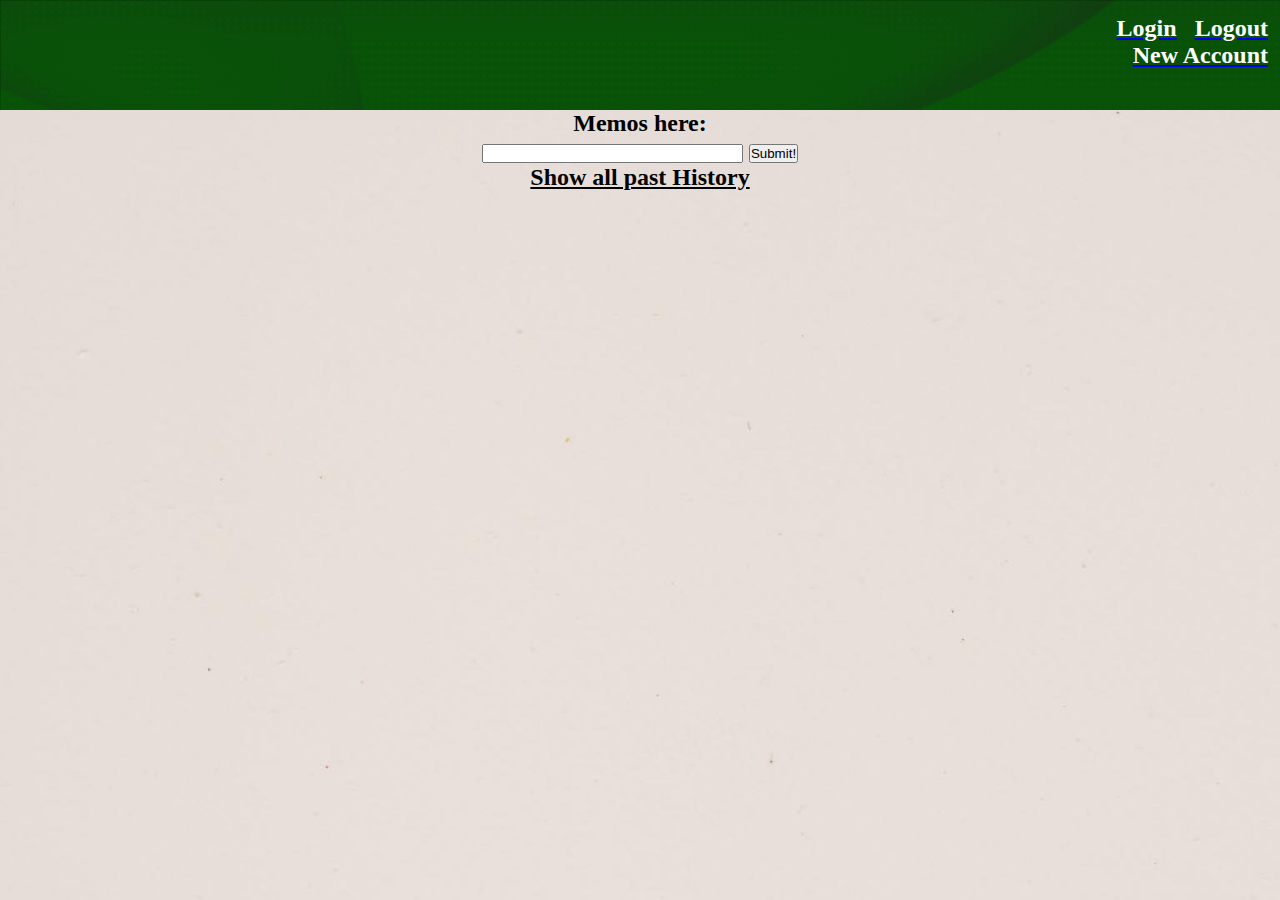
<file: index.html>
﻿<!DOCTYPE HTML PUBLIC "-//W3C//DTD HTML 4.01//EN" "http://www.w3.org/TR/html4/transitional.dtd">
<html>
<head>
<title>Instanote</title>
<link rel="stylesheet" type="text/css" href="form align.css">
<script src="jquery-1.11.1.min.js"></script>
<script type="text/javascript">
var loging;
var namee;
$(document).ready(function() {
	$.ajax({
		url:"cgi-bin/loginChecker.py",
		type:"GET",
		//datatype: "text",//"json","html"
		dataType:"json",
		success: function(dat){
		  console.log("Received: " + dat);
		  //console.dir(dat);	
		  if(dat.login==1){
			loging=1;
			namee=dat.name;
			$("#c1").append('<h5>'+ 'Welcome back '+ dat.name + '</h5>');}
			//$("#topleft").append('<h5>'+ dat.name + '</h5>');}
		  else{
			loging=0;
		    $("#c1").append('<h5>' + 'You are not logged in' + '</h5>');}
		},	
	});
$("#submitStuffButton").click(function(){
	if(loging==1){
	var message =$("#test").val();
		$.ajax({
			url:"cgi-bin/writeto.py",
			type:"POST",
			data:{msg: message,name: namee},
			dataType:"text",
			success: function(data){
				$("#stuff").append('<h7><li>' + document.getElementById("test").value + '</li></h7>');
				var dd=data;
			},
		});
		}
	else{
		$("#stuff").append('<h7><li>' + ' Please login to submit '+ '</li></h7>');	
		}
  });
});
</script>
</head>
<body>
<div id="top" class="bgimg">
    <div id=c1>
  </div>    
    <div id=c2>		
    </div>
    <div id=c3 style="text-align: right; color: #ECE1E1; font-style: normal; font-weight: bold; font-size: 24px; font-family: Baskerville, 'Palatino Linotype', Palatino, 'Century Schoolbook L', 'Times New Roman', serif;">   
      <a href="login.html" ><font color="ffffff">Login</font></a>&nbsp;&nbsp;
      <a href="logout.html" ><font color="ffffff">Logout</a>&nbsp;&nbsp;<br>
      <a href="register.html"><font color="ffffff">New Account</font></a>&nbsp;&nbsp;
    </div>    
  </div>
<div id = "topright"> <h6 class="pos_right">Memos here:
<br> 
<input type = "text" name = "inpxx" id = "test" text size = "30"/>
<button id="submitStuffButton">Submit!</button></h6>
  <h6><a href="showHistory.html" style="color: #020202; font-weight: bold; text-align: center;" >Show all past History</a></h6>
</div>
<div id="stuff" style="color: blue; font-weight: bold; text-align: left;" ></div>

</body>
</html>
</file>
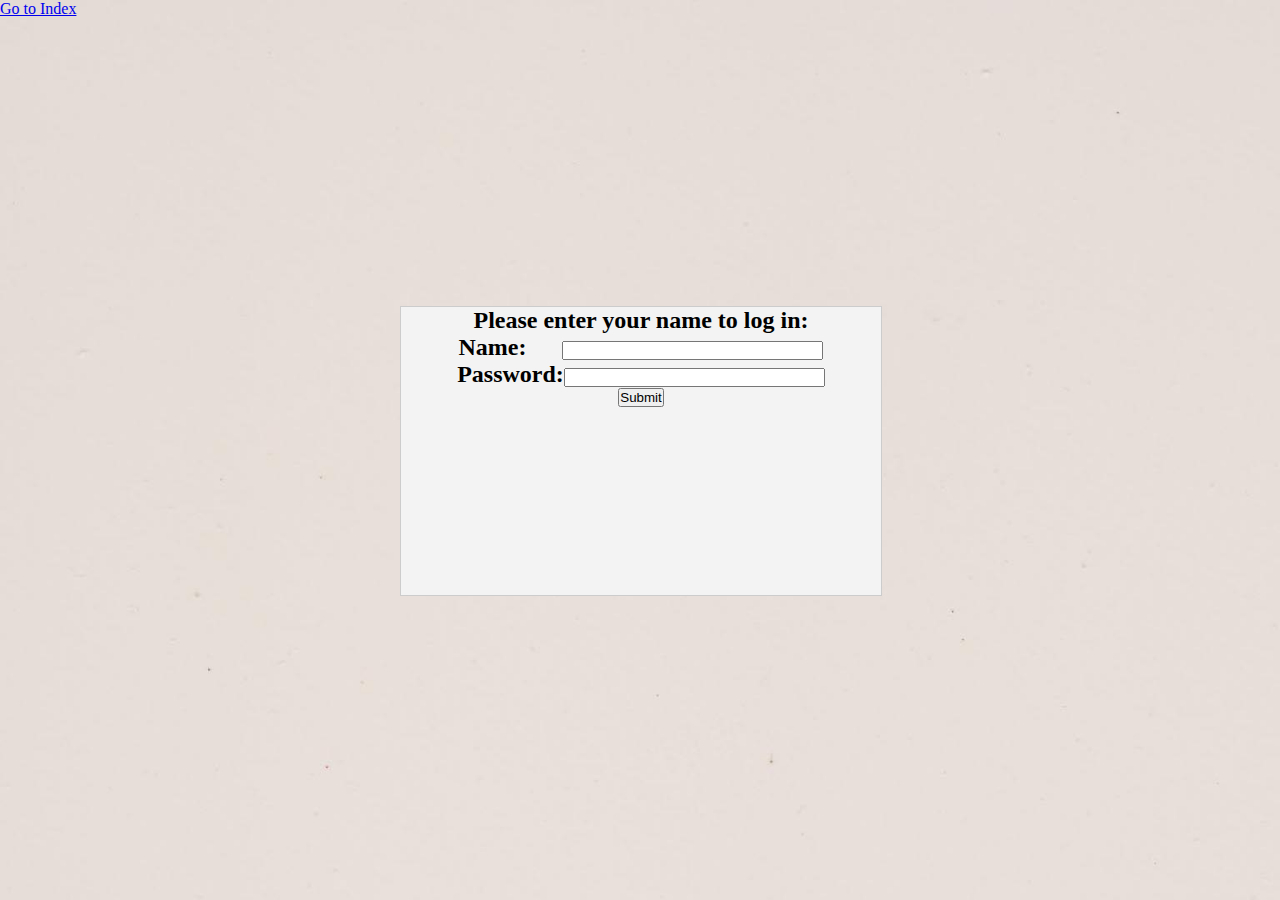
<file: login.html>
<html>
<head><title>My login screen</title><link rel="stylesheet" type="text/css" href="form align.css"></head>
<body>

<div class="mydiv">
<div>
<h6>Please enter your name to log in:</h6>
<h6>
<form method="post" action="cgi-bin/app.py">

Name: &nbsp; &nbsp; &nbsp;<input name="my_name" type=text size="30"/><br>
Password:<input name="my_pass" type=password size ="30"/><br>
<input type="submit"/>

</form>
</h6>

</div>
</div>
<a href="index.html">Go to Index</a>

</body>
</html>
</file>
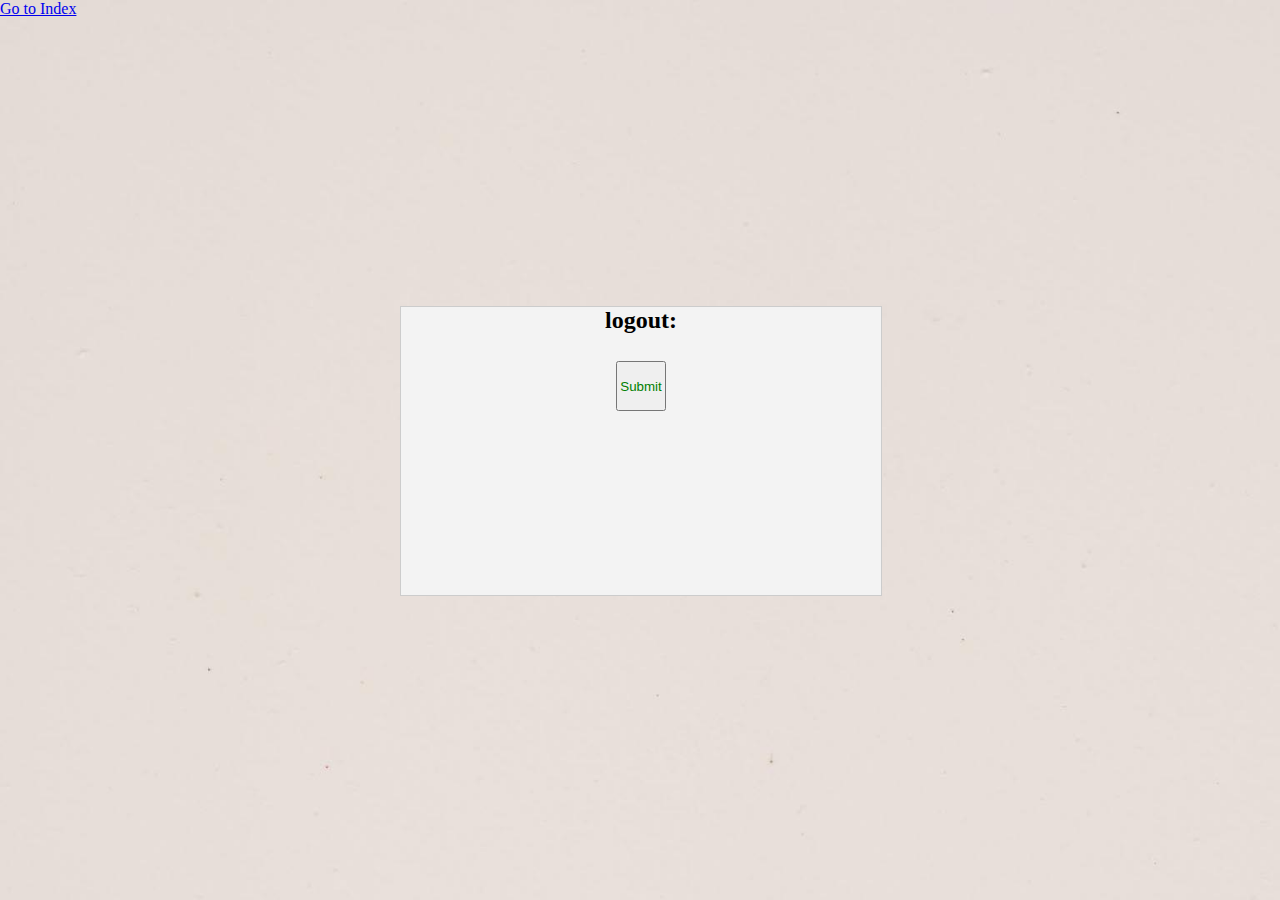
<file: logout.html>
<html>
<head>
<title>Logout</title><link rel="stylesheet" type="text/css" href="form align.css">
<body>

<div class="mydiv">
<div>
<form method="post" action="cgi-bin/logout.py">
        <h6>logout: <h6><br><input style="height:50px; width:50px;color:green;" type="submit" name="Logout"/>
</form>
</div>
</div>

<a href="index.html">Go to Index</a>
</body>
</html>
</file>
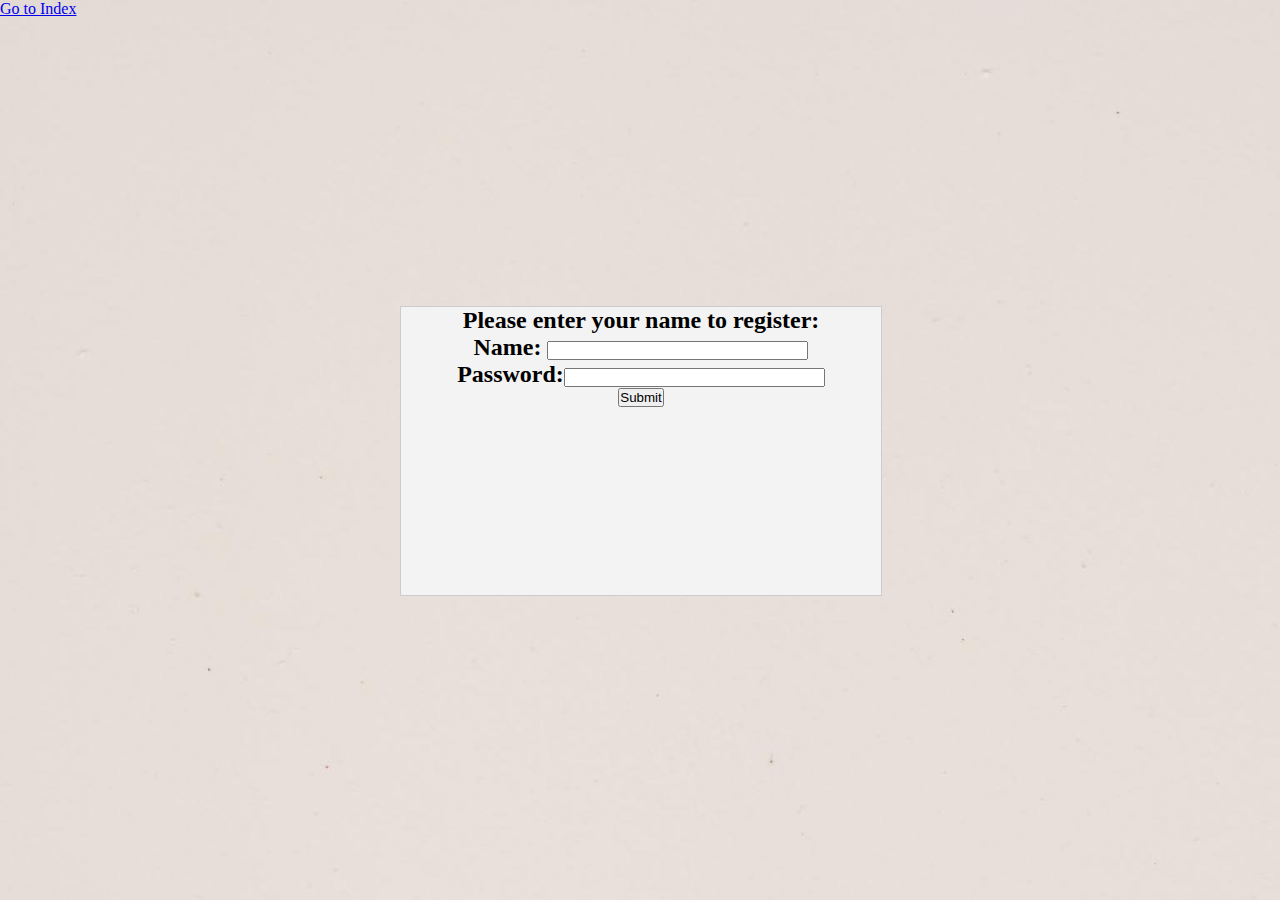
<file: register.html>
<html>
<head><title>My register screen</title><link rel="stylesheet" type="text/css" href="form align.css"></head>
<body>



<div class="mydiv">
<div>
<form method="post" action="cgi-bin/register.py">
<h6>Please enter your name to register:</h6>
<h6>Name: <input name="my_namer" type=text size="30"/></br>
Password:<input name="my_passer" type=password size ="30"/><br>
<input type="submit"/>
</h6>
</form>

</div>
</div>
<a href="index.html">Go to Index</a>
</body>
</html>
</file>
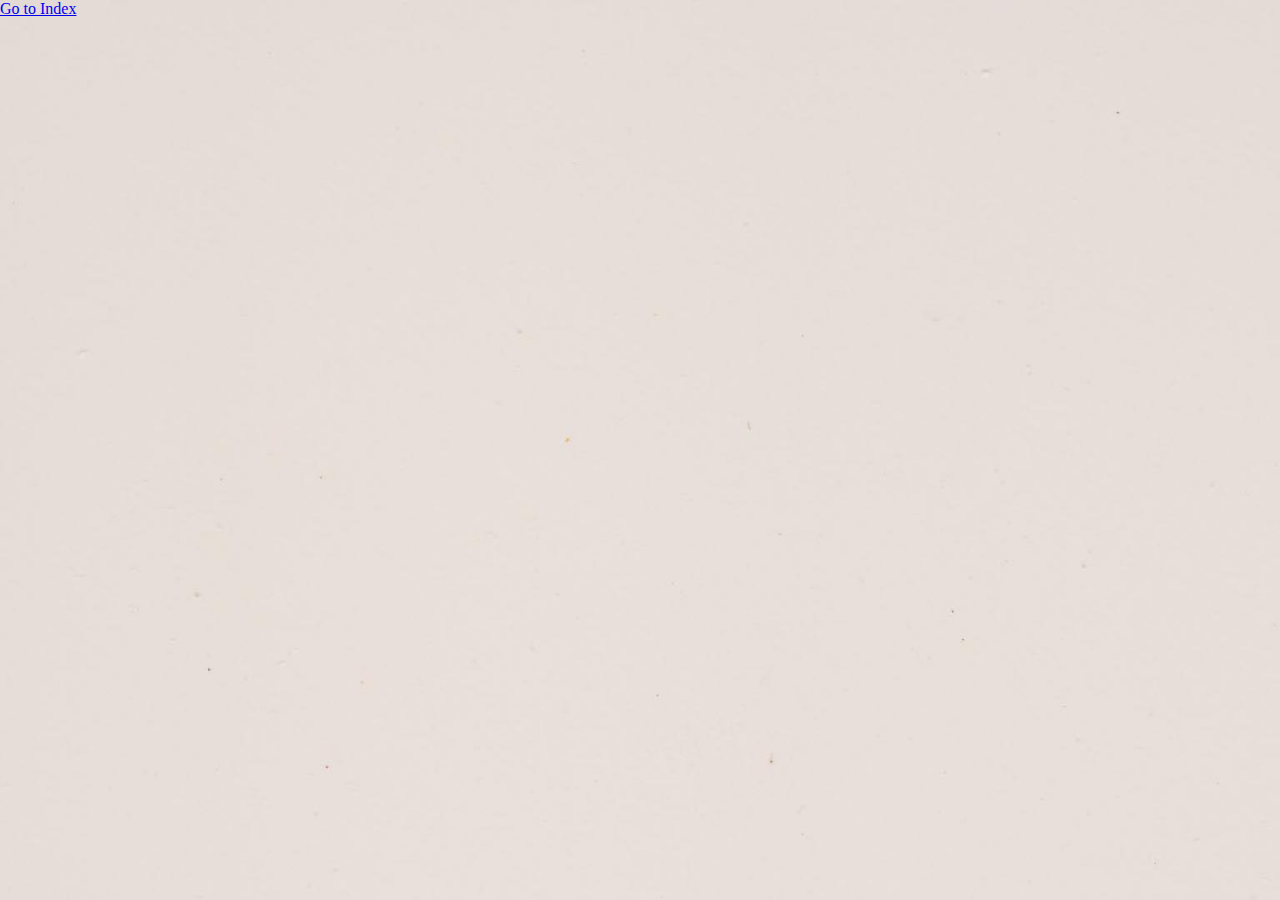
<file: showHistory.html>
<!DOCTYPE HTML>
<html>
<head>
<title>History</title>
<script src="//ajax.googleapis.com/ajax/libs/jquery/1.9.1/jquery.min.js"></script>
<link rel="stylesheet" type="text/css" href="form align.css">
<script type="text/javascript">
var loging;
var namee;

$(document).ready(function() {
	$.ajax({
		url:"cgi-bin/loginChecker.py",
		type:"GET",
		//datatype: "text",//"json","html"
		dataType:"json",
		success: function(dat){
		  //console.log("Received: " + dat);
		  //console.dir(dat);
		  if(dat.login==1){
			loging=1;
			namee=dat.name;
			$("#top").append('<h6>'+ dat.name + '\'s history:<br>'+'</h6>');
			$.ajax({
				url:"cgi-bin/retrieveHistory.py",
				type:"POST",
				//datatype: "text",//"json","html"
				data:{nameex: namee},
				dataType:"json",
				success: function(dat){	
					console.dir(dat);
					$.each(dat, function(index,element) {
						$('#top').append( '<h6><div id=tempc>' + element.name +':   '+ element.say + '      at '+element["datetime(CURRENT_TIMESTAMP,'localtime')"] +'    <button id="temp" class="genbutton">delete!</button></div><h6>');
						$('#tempc').attr("id",element.rowid);
						$('#temp').attr("id",element.rowid);
						
					});
				}
			});
			}
		  else{
			loging=0;
		    $("#top").append('<h6>' + 'You are not logged in' + '</h6>');
			}
		},	
	});

});
$(document).on('click', '.genbutton', function(){
var did=this.id;
   	console.log('You clicked button with ID:' + this.id);
	$.ajax({
				url:"cgi-bin/delHistory.py",
				type:"POST",
				//datatype: "text",//"json","html"
				data:{id: did},
				dataType:"text",
				success: function(){	
					$('#'+did).remove();										
					}
				});
});




</script>
</head>
<body>
<div id="top"></div>
<div><a href="index.html">Go to Index</a></div>
</body>
</html>
</file>
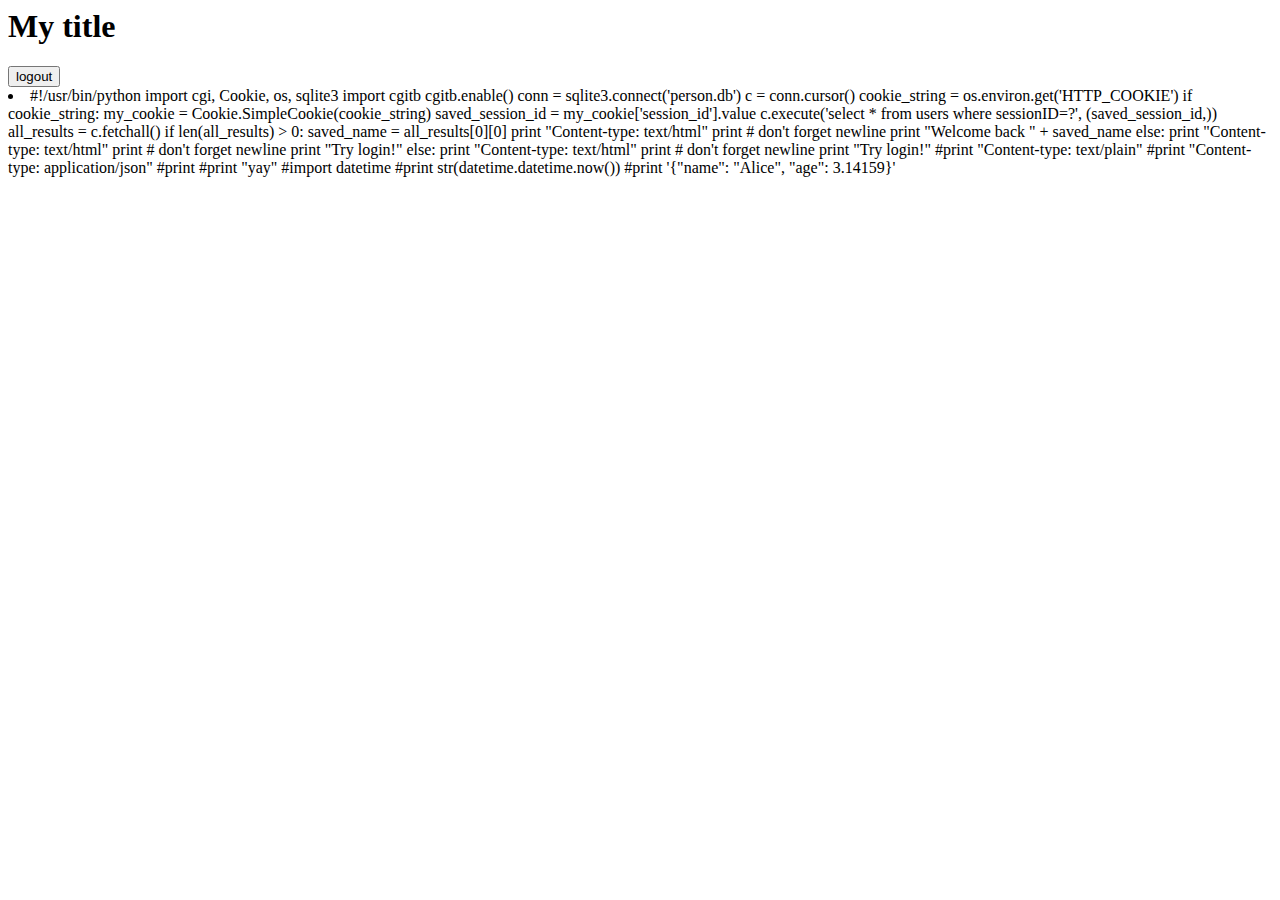
<file: week8.html>
<html>
<head>
<title>Week 8</title>
<script src="jquery-1.11.1.min.js"></script>
<script type="text/javascript">

$(document).ready(function() {
  console.log("Hello world22!")
	$.ajax({
		url:"cgi-bin/week8.py",
		type:"GET",
		//datatype: "text",//"json","html"
		//dataType:"json",
		success: function(dat){
		  console.log("Received: " + dat);
		  //console.dir(dat);
		  $("#stuff").append('<li>' + dat + '</li>');
		},	
	});
	$("#logout") .click(function(){
		$.ajax({
			url:"cgi-bin/logout.py",
			type:"GET",
			success: function(dat){
			//console.log("Received: " + dat);
			$("#stuff").append('<li>' + "kk" + '</li>');
			},	
	});
	
	});

}); 

</script>
</head>

<body>

<h1>My title</h1>

<button id="logout">logout</button>



<div id="stuff"></div>

</body>
</html>
</file>
<file: form align.css>
﻿@charset "utf-8";
@font-face { font-family: trench100free; src: url('trench100free.otf'); } 
* {margin:0px;padding:0px;}
html, body {
    margin: 0px;    
}
h5{
	font-family: trench100free;
	text-align: left; color: #ECE1E1; font-style: normal; font-weight: bold; font-size: 24px; font-family: Baskerville, 'Palatino Linotype', Palatino, 'Century Schoolbook L', 'Times New Roman', serif;

}
h6{
	font-family: trench100free;
	margin:0px;
	text-align: left; color: black; font-style: normal; font-weight: bold; font-size: 24px; font-family: Baskerville, 'Palatino Linotype', Palatino, 'Century Schoolbook L', 'Times New Roman', serif;

}
h6{
	font-family: trench100free;
	margin:0px;
	text-align: center; color: black; font-style: normal; font-weight: bold; font-size: 24px; font-family: Baskerville, 'Palatino Linotype', Palatino, 'Century Schoolbook L', 'Times New Roman', serif;

}

h7{
	font-family: trench100free;
	margin:0px;
	text-align: center; color: blue; font-style: normal; font-weight: bold; font-size: 10px; font-family: Baskerville, 'Palatino Linotype', Palatino, 'Century Schoolbook L', 'Times New Roman', serif;

}

h9{
	font-family: trench100free;
	margin:0px;
	text-align: center; color: blue; font-style: normal; font-weight: bold; font-size: 16px; font-family: Baskerville, 'Palatino Linotype', Palatino, 'Century Schoolbook L', 'Times New Roman', serif;

}
.mydiv {
    position:fixed;
    top: 50%;
    left: 50%;
    width:30em;
    height:18em;
    margin-top: -9em; /*set to a negative number 1/2 of your height*/
    margin-left: -15em; /*set to a negative number 1/2 of your width*/
    border: 1px solid #ccc;
    background-color: #f3f3f3;
}
.bgimg {
	height:80px;
    background-image: url(images/header20.jpg);
	float:left;
	padding:15px 0;
	width:100%;
}

#c1{
	float: left; 	    width: 33%;
	}
#c3{
	float: right;     width: 33%;
	}
#c2{display:inline-block; 
	width: 33%;}
html { 
  background: url(images/bg.jpg) no-repeat center center fixed;
  -webkit-background-size: cover;
  -moz-background-size: cover;
  -o-background-size: cover;
  background-size: cover;
}
label{
        width:400px; 
        float:right; 
        clear:right;
		color:white		
    } 
h3{
	color:white;
}
h4{
	color:white;
	font-size:125%;
  postion: absolute;
  top: 0px;
  right: -500px;
	}
</file>
